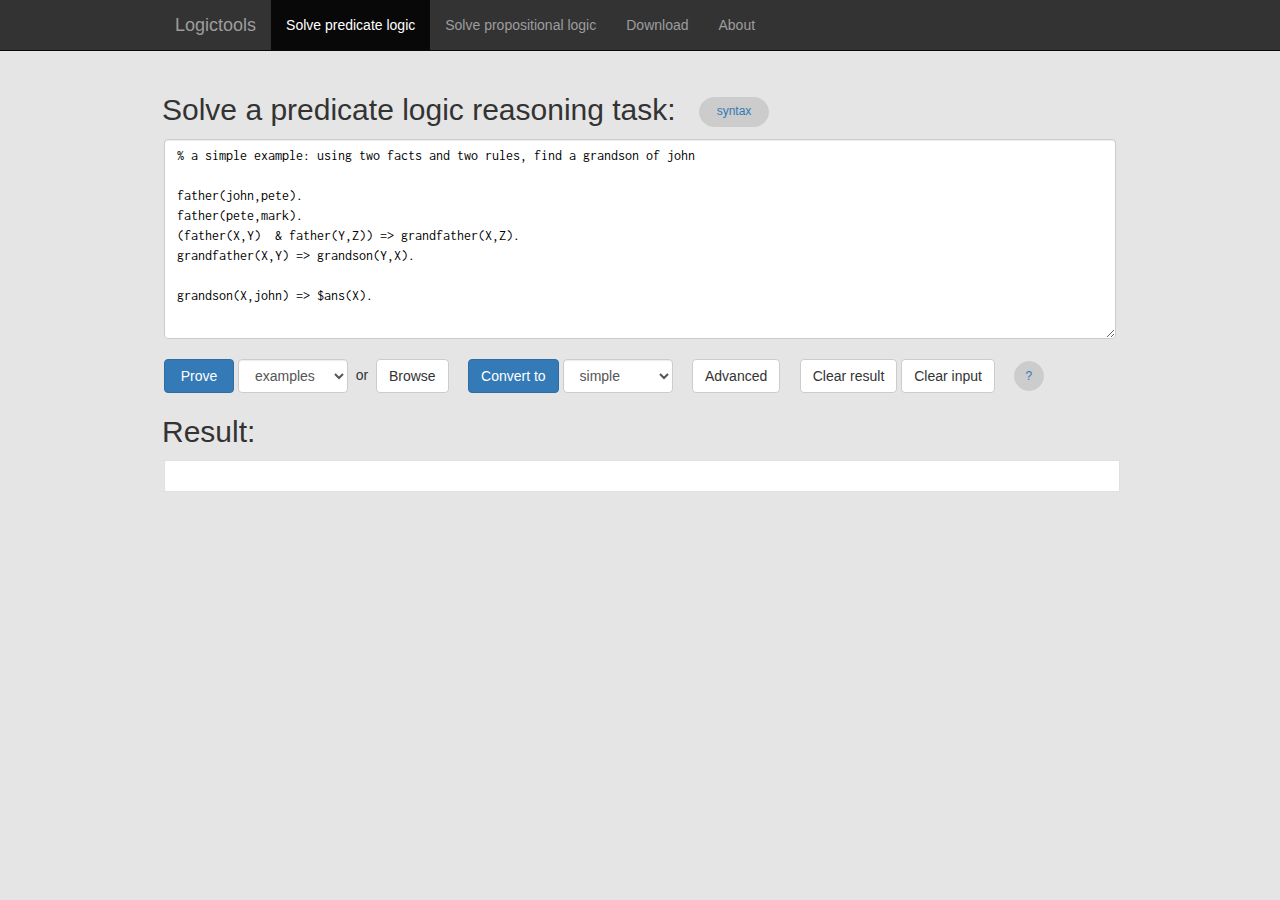
<file: html/gkc.html>
<!DOCTYPE html>
<html lang="en">
<head itemscope>

<meta charset="utf-8">
<meta name="viewport" content="width=device-width, initial-scale=1.0">

<meta name="description" content="Online logic solvers.">
<meta name="author" content="Tanel Tammet">
<meta name="keywords" content="logic, solvers, reasoning, propositions, dpll, resolution, truth table"> 

<meta itemprop="itemtype" content="http://schema.org/SoftwareApplication">
<meta itemprop="name" content="Logictools">
<meta itemprop="description" content="Logic solvers and conversion tools.">
<meta itemprop="url" content="http://logictools.org">
<meta itemprop="operatingSystems" content="Linux, Windows">
<meta itemprop="softwareApplicationCategory" content="WebApplication">

<meta property="og:title" content="Logictools"> 
<meta property="og:url" content="http://logictools.org"> 
<meta property="og:site_name" content="Logictools"> 
<meta property="og:type" content="website">
<meta property="og:description" content="Logic solvers and conversion tools.">
<meta property="fb:admins" content="tanel.tammet">

<link rel="shortcut icon" href="logo.png">

<title>Logictools</title>
<!-- Bootstrap core CSS -->
<link rel="stylesheet" href="https://maxcdn.bootstrapcdn.com/bootstrap/3.3.4/css/bootstrap.min.css">
<!-- Custom styles for this template -->
<link href="https://fonts.googleapis.com/css2?family=Roboto+Mono&display=swap" rel="stylesheet"> 
<link href="https://fonts.googleapis.com/css2?family=Inconsolata&display=swap" rel="stylesheet"> 
<link href="wdb.css" rel="stylesheet">
<style>
.result {
  padding: 15px; 
  white-space: pre-wrap;
}
.result_wiblock {
  padding: 0px; 
  color: black;
  font-family: 'Inconsolata','Roboto Mono','Courier New', Courier, monospace; 
} 

.syntax {  
  width: 70px; height: 30px; text-align: center; 
  padding: 0px 0px 1px 0px;  font-size: 12px;
  line-height: 1.42; border-radius: 15px; 
  background-color: #cccccc; color: #337ab7; margin-left: 15px;
}         

.btn-file {
  position: relative;
  overflow: hidden;
}
.btn-file input[type=file] {
  position: absolute;
  top: 0;
  right: 0;
  min-width: 100px;
  min-height: 100px;
  font-size: 100%;
  text-align: right;
  filter: alpha(opacity=0);
  opacity: 0;
  outline: none;
  background: white;
  cursor: inherit;
  display: block;
}

code {
    padding: .1em .4em;
    margin: 2px 5px 2px 5px;   
    font-size: 100%;
    color:black !important;
    background-color: #f4f4f4 !important;
    border-radius: 4px;
    font-family: 'Inconsolata','Roboto Mono','Courier New', Courier, monospace;
}

pre {    
    background-color: white !important;   
}

pre code {
    padding: 0 !important;
    margin: 0 !important;
    font-size: 100% !important;
    color: #222 !important;
    background-color: white !important;
    border-radius: 0 !important;
}

</style>
<script>
'use strict';

var gkcoutput="";

function useGkc(el) {
  var placeid;
  var input, output, textflag;
  var inputarea, outputplace;
  var arglist;
  var sel, conversion, print_level, print_derived, strategy, seconds;
 
  var placeid=el.parentNode.id;
  var div = document.getElementById(placeid+"_output"); 
  //clearOutputByPlace(placeid); 
  inputarea=document.getElementById("gkc_1_input");
  outputplace=document.getElementById("result");  
  input=inputarea.value;  
  if (seemsJson(input)) textflag="-jstext";
  else textflag="-text"   
  
  sel=document.getElementById("conversion_select");
  conversion=sel.options[sel.selectedIndex].value;
  if (conversion=="json" || conversion=="tptp") {
    arglist=[textflag,input,"-"+conversion];
  } else if (conversion=="simple" || conversion=="clauses") {
    arglist=[textflag,input];  
  } else {
    conversion=conversion.substring(8);        
    arglist=[textflag,input,"-"+conversion];
  }

  sel=document.getElementById("print_level");
  print_level=sel.options[sel.selectedIndex].value;
  arglist=arglist.concat(['-print',print_level]);

  sel=document.getElementById("print_derived");
  print_derived=sel.options[sel.selectedIndex].value;
  if (print_derived=="on") {
    arglist=arglist.concat(['-derived']);
  }

  sel=document.getElementById("strategy");
  strategy=sel.value;
  if (strategy) {
    arglist=arglist.concat(['-strategytext',strategy]);
  }

  sel=document.getElementById("seconds");
  seconds=sel.value;
  if (seconds) {
    seconds=parseInt(seconds);
    if (isNaN(seconds)) seconds=5;
    arglist=arglist.concat(['-seconds',""+seconds]);
  } else {
    arglist=arglist.concat(['-seconds',"5"]);
  }

  arglist=arglist.concat(['-parallel',"0"]);

  console.log(arglist);
  gkcoutput="";
  gkc(arglist);
  //console.log("gkcoutput",gkcoutput);
  document.getElementById("result").innerHTML=gkcoutput.trim();
}  

function seemsJson(str) {
  var c, len;
  var i,lpar=0,rpar=0,lbrack=0,lcurl=0,rcurl=0,rbrack=0,quotes=0,periods=0,perc=0;
  var tptpsymbs=0, jssymbs=0;
  
  if (!str) return 0;
  len=str.length;
  for(i=0; i<len; i++) {
    c=str[i];
    if (c=='[') lbrack++;
    else if (c==']') rbrack++;
    else if (c=='{') lcurl++;
    else if (c=='}') rcurl++;
    else if (c=='(') lpar++;
    else if (c==')') rpar++;
    else if (c=='"') quotes++;
    else if (c=='.') periods++;
    else if (c=='%') perc++;
  }
  if (!lbrack && !lcurl) return 0;
  if (!rbrack && !rcurl) return 0;
  if (!quotes) return 0;
  if (!periods && quotes) return 1;
  tptpsymbs=2*lcurl+2*rcurl+periods+perc;
  jssymbs=lbrack+rbrack+2*lcurl+2*rcurl+2*quotes;
  console.log(jssymbs,tptpsymbs);
  if (jssymbs>tptpsymbs) return 1;
  else return 0;
}

function gkc(arglist) {
  Module.callMain(arglist);
}  

function convert(el) {
  var placeid;
  var input, output, textflag;
  var inputarea, outputplace;
  var arglist;
  var conversion;
  var sel;

  var placeid=el.parentNode.id;
  var div = document.getElementById(placeid+"_output"); 
  //clearOutputByPlace(placeid); 
  inputarea=document.getElementById("gkc_1_input");
  outputplace=document.getElementById("result");  
  input=inputarea.value; 
  if (seemsJson(input)) textflag="-jstext";
  else textflag="-text"   

  sel=document.getElementById("conversion_select");
  conversion=sel.options[sel.selectedIndex].value;
  if (conversion=="json" || conversion=="tptp") {
    arglist=[textflag,input,"-convert","-"+conversion];
  } else if (conversion=="simple" || conversion=="clauses") {
    arglist=[textflag,input,"-clausify"];  
  } else {
    conversion=conversion.substring(8);        
    arglist=[textflag,input,"-clausify","-"+conversion];
  }  
  gkcoutput="";
  //console.log(arglist);
  gkc(arglist);
  //console.log("gkcoutput",gkcoutput);
  document.getElementById("result").innerHTML=gkcoutput;
}

function clearOutputByPlace(placeid) { 
  var div = document.getElementById(placeid+"_output");
  while(div.firstChild){
    div.removeChild(div.firstChild);
  }
}

function clearOutput(el) { 
  document.getElementById("result").innerHTML="";
  document.getElementById("proof_notes").innerHTML="";    
}

function clearInputByPlace(placeid) { 
  document.getElementById(placeid+"_input").value="";  
}

function clearInput(el) { 
  document.getElementById("gkc_1_input").value=""; 
  document.getElementById("input_notes").innerHTML="";  
}

function fillOutput(placeid,text) { 
  document.getElementById(placeid+"_output").innerHTML=text;  
}

// example selection

function selectExample(level) {
  var sel;
  var value;
  var data;
  var notes;
  var placeid,html,el;

  if (level=='simple') sel=document.getElementById("select_example");
  else sel=document.getElementById("select_advanced_example");
  value=sel.options[sel.selectedIndex].value;

  if (value=="examples") {
    document.getElementById("input_notes").innerHTML="";
    document.getElementById("proof_notes").innerHTML="";
    document.getElementById("result").innerHTML="";
    return;
  }
 
  placeid="example_"+value+"_";

  el=document.getElementById(placeid+"input_code");
  if (el) {
    html=el.innerHTML; 
    if (html) {
      html=html.replace(new RegExp("&amp;","g"),"&");
      html=html.replace(new RegExp("&gt;","g"),">");
      document.getElementById("gkc_1_input").value=html;
    }
  }
  if (!el || !html) document.getElementById("gkc_1_input").value="";

  el=document.getElementById(placeid+"input_notes");
  if (el) {
    html=el.innerHTML;
    if (html) {      
      document.getElementById("input_notes").innerHTML=html;
    }
  } 
  if (!el || !html) document.getElementById("input_notes").innerHTML=""; 

  el=document.getElementById(placeid+"proof_notes");
  if (el) {
    html=el.innerHTML;
    if (html) {
      document.getElementById("proof_notes").innerHTML=html;
    }
  }
  if (!el || !html) document.getElementById("proof_notes").innerHTML="";  

  html="<div class='click_prove'>Click the Prove button!</div>";
  html="<button onclick='useGkc(this); return false;' ";
  html+="class='btn btn-small btn-primary'style='width: 70px;''>Prove</button>";
  document.getElementById("result").innerHTML=html;
}

function switchAdvanced() {
  if ($('#advanced_buttons').is(":hidden")) {
    //$('#ctf_show_configuremenu').val('1');
    //$('#configure_btn').attr('value',clstr[2]);
  } else {
    //$('#ctf_show_configuremenu').val('0');
    //$('#configure_btn').attr('value',clstr[1]);
  }  
  $('#advanced_buttons').slideToggle('slow');
};

// simplified Module glue code originally produced by emscripten

var Module={  
  noInitialRun: true,
  preRun:[],
  postRun:[],
  print: function(s) {
    gkcoutput+=s+"\n";    
  },
  printErr:function(e){
    arguments.length>1 && (e=Array.prototype.slice.call(arguments).join(" "));
    if ((JSON.stringify(e)).includes("abort(OOM)")) {
      location.reload();
    } else if ((JSON.stringify(e)).includes("index out of bounds")) {
      location.reload();
    } else if ((JSON.stringify(e)).includes("timeout")) {
      location.reload();
    }
    console.error(e);    
  },
  setStatus:function(e){ return 1 },
  totalDependencies:0,
  monitorRunDependencies:function(e){
    this.totalDependencies=0; 
    Module.setStatus(e ? "Preparing... ("+(this.totalDependencies-e)+"/"+this.totalDependencies+")"
       : "All downloads complete.")
  }
};
/*
window.onerror=function(e){
  console.error(e);
  
  // Module.setStatus("Exception thrown, see JavaScript console"),
  // Module.setStatus=function(e){
  //   e && Module.printErr("[post-exception status] "+e)
  // }
  
}
*/
</script>
</head>

<body>

<div id="fb-root"></div>

<div class="navbar navbar-inverse navbar-static-top" style="background-color: #333333;">
  <div class="container">
    <div class="navbar-header">
      <button type="button" class="navbar-toggle" data-toggle="collapse" data-target=".navbar-collapse">
        <span class="icon-bar"></span>
        <span class="icon-bar"></span>
        <span class="icon-bar"></span>
      </button>
      <a class="navbar-brand" href="index.html">Logictools</a>
    </div>
    <div class="navbar-collapse collapse">
      <ul class="nav navbar-nav">
        <li class="active"><a href="index.html">Solve predicate logic</a></li>        
        <li class="dummy"><a href="propositional.html">Solve propositional logic</a></li>
        <!-- <li class="dummy"><a href="predicate.html">Predicate logic</a></li> -->
        <li class="dummy"><a href="download.html">Download</a></li>        
        <li class="dummy"><a href="about.html">About</a></li> 
      </ul>
    </div><!--/.navbar-collapse -->
  </div>
</div>

<!-- content after titlebar -->


<div class="container">
  <div class="row">
    <div class="col-md-12 wblock wblock1">
    
    <!--------------------------- --->

<h2>Solve a predicate logic reasoning task: 
  <button type="button" class="btn btn-default" 
         onclick="gid('syntax').style.display='block'; document.location='#syntax'; "
         style="
          width: 70px; height: 30px; text-align: center; 
          padding: 0px 0px 1px 0px;  font-size: 12px;
          line-height: 1.42; border-radius: 15px; 
          background-color: #cccccc; color: #337ab7; margin-left: 15px;"
         >syntax</button>
</h2>                

  <div class="form-inline" method="post" osnubmit="return false;">
    <div class="wblock">      
      <div id="gkc_1">     
        <textarea class="form-control" id="gkc_1_input" spellcheck="false"
        style="height: 200px; width:100%; margin-bottom: 20px; color: black;
        font-family: 'Inconsolata','Roboto Mono','Courier New', Courier, monospace; ">% a simple example: using two facts and two rules, find a grandson of john

father(john,pete).
father(pete,mark).
(father(X,Y)  & father(Y,Z)) => grandfather(X,Z).
grandfather(X,Y) => grandson(Y,X).

grandson(X,john) => $ans(X).</textarea>
        <button onclick="useGkc(this); return false;" class="btn btn-small btn-primary"
        style="width: 70px;">Prove</button>
        <select class="form-control" style="width: 110px;" id="select_example"
          onchange="selectExample('simple')">
          <option value="examples">examples</option>
          <option value="1">basics</option>
          <option value="2">answers</option>
          <option value="3">rules</option>
          <option value="4">or-answers</option>
          <option value="5">more rules</option>
          <option value="6">functions</option>
          <option value="7">reflexivity</option>
          <option value="8">multiple answers</option>
          <option value="9">algebra</option>
          <option value="10">unprovable</option>
          <option value="11">hard</option>
          <option value="12">blocks world</option>      
        </select>
        &nbsp;or&nbsp;
        <span class="btn btn-default btn-file">
        Browse<input type="file" id="files" name="files"  
         value="">
        </span>    
        &nbsp;&nbsp;&nbsp;  
        <button onclick="convert(this); return false;" class="btn btn-small btn-primary"
        >Convert to</button>
        <select class="form-control" style="width: 110px;" id="conversion_select">
          <option value="simple">simple</option>
          <option value="json">json</option>
          <option value="tptp">tptp</option>
          <option value="clauses">simple clauses</option>
          <option value="clauses_json">json clauses</option>
          <option value="clauses_tptp">tptp clauses</option>          
        </select>
        &nbsp;&nbsp;&nbsp;
        <button onclick="clearOutput(this); switchAdvanced(); return false;" 
          class="btn btn-small btn-default"
        >Advanced</button>           
        &nbsp;&nbsp;&nbsp;            
        <button onclick="clearOutput(this); return false;" class="btn btn-small btn-default"
        >Clear result</button>
        <button onclick="clearInput(this); return false;" class="btn btn-small btn-default"
        >Clear input</button>
        <a href="#solveModal" data-toggle="modal" class="qlink">
          <button type="button" class="btn btn-default" style=" 
           width: 30px; height: 30px; text-align: center; padding: 6px 0;  font-size: 12px;
           line-height: 1.42; border-radius: 15px; 
           background-color: #cccccc; color: #337ab7; margin-left: 15px;">?</button>
        </a> 
        
        <div id="advanced_buttons" style="padding-top: 15px; display: none;">
          <div style="display: inline-block; width: 70px;">Advanced</div>
          <select class="form-control" style="width: 110px;" id="select_advanced_example"
            onchange="selectExample('advanced')">
            <option value="examples">examples</option>
            <option value="13">characters</option>
            <option value="14">TPTP FOF language</option>
            <option value="15">simple FOF language</option>
            <option value="16">strategy</option>
            <option value="17">arithmetic</option>
            <option value="18">lists</option>
            <option value="19">distinct symbols</option>                                
          </select>  
          <div style="display: inline-block; width: 70px;  margin-left: 15px;">Seconds</div>
          <input type="text" id="seconds" value="5" style="width: 50px"></input>
          <div style="display: inline-block; width: 70px;  margin-left: 15px;">Print level</div>
          <select class="form-control" style="width: 135px;" id="print_level">
            <option value="10">minimal</option>
            <option value="11">+ strategy</option>
            <option value="12">+ runs</option>
            <option value="15">+ statistics</option>
            <option value="20">+ given</option>
            <option value="40">+ derived</option>
            <option value="50">+ details</option>                       
            <option value="60">+ data structures</option> 
          </select>
          <div style="display: inline-block; width: 100px;  margin-left: 15px;">Show&nbsp;derived</div>
          <select class="form-control" style="width: 110px;" id="print_derived">
            <option value="off">off</option>
            <option value="on">on</option>                                  
          </select>
          <a href="#solveModal" data-toggle="modal" class="qlink">
            <button type="button" class="btn btn-default" style=" 
             width: 30px; height: 30px; text-align: center; padding: 6px 0;  font-size: 12px;
             line-height: 1.42; border-radius: 15px; 
             background-color: #cccccc; color: #337ab7; margin-left: 15px;">?</button></a>
          <p>              
          <textarea class="form-control" id="strategy" spellcheck="false"
           style="height: 100px; width:100%; margin-bottom: 20px; margin-top: 15px;"
           placeholder="Strategy as json text"></textarea>
        </div>
      </div>      
    </div>
    <p>                  
    </div>

<p>
<div id="input_notes"></div>
<p>
<h2>Result:</h2>

<div class="container">
  <div class="row">
    <div class="col-md-12 wblock wblock1">
        <div class="wiblock result_wiblock">  
          <div id="result" class="result"></div>
        </div>
    </div>
  </div>
</div>
<p>
  <div id="proof_notes"></div>
<p>

<!-- syntax description is initially hidden -->

<div id="syntax" style="display: none">
<h2>Syntax</h2> 

Use either a conventional formula syntax like
<pre>
(a -&gt; b) &amp; a &amp; -b
</pre>
or a <a href="http://www.domagoj-babic.com/uploads/ResearchProjects/Spear/dimacs-cnf.pdf">dimacs</a> 
version of the clause normal form syntax like
<pre>
-1 2
1
-2
</pre>
which is a conjunction of disjunction lines with numbers standing for variables:
the last example means simply <tt>(-x1 v x2) &amp; x1 &amp; -x2</tt>
<p><p>
For conventional formula syntax:
<ul>
<li>negation symbols are <b>-, ~</b></li>
<li>conjunction symbols are <b>&amp;, and</b></li>
<li>disjunction symbols are <b>|, v, V, or</b></li> 
<li>xor symbols are <b>+, xor </b></li>
<li>implication symbols are <b>-&gt;, =&gt;</b></li> 
<li>equivalence symbols are <b>&lt;-&gt;, &lt;=&gt;</b></li> 
</ul>
There is no operator precedence; all operators are bound from left:<br>
<tt>a &amp; b v c &amp; d v e</tt>  is read as <tt>((((a &amp; b) v c) &amp; d) v e)</tt>
<p><p>
For dimacs you may use or skip the initial comment lines starting with <b>c</b>,
the special <b>p</b> line and the final <b>0</b> symbols at the end of each disjunct.
We allow the trailing <b>0</b>-s only at the end of a line.
<p>
I.e. you may use the full dimacs version like
<pre>
c comment
p cnf 2 3
-1 2 0
1 0
-2 0
</pre>
or just
<pre>
-1 2
1
-2
</pre>


<a href="#" onclick="gid('syntax').style.display='none';">hide syntax</a>
</div>
    
    <!-------------------------- --->
    </div>
  </div>
</div>

<!-- footer -->
<!--
<div class="ofooter">  
  <div class="col-md-12 container ifooter">
  </div>  
</div> 
-->
<div style="height:50px; width: 100%"> </div>

<!-- modal help texts --->


<div class="modal fade" id="solveModal" tabindex="-1" role="dialog" 
    aria-labelledby="solveModalLabel" aria-hidden="true">
  <div class="modal-dialog">
    <div class="modal-content modal_login">        
      <div class="modal-header">
        <button type="button" class="close" data-dismiss="modal">
            <span aria-hidden="true">&times;</span><span class="sr-only">Close</span></button>
            <h4 class="modal-title" id="solveModalLabel" style="color: black;">Solve a propositional formula</h4>
      </div>
      <div class="modal-body">                        
        <a href="http://en.wikipedia.org/wiki/Boolean_satisfiability_problem">Solving</a> a classical
        <a href="http://en.wikipedia.org/wiki/Propositional_calculus">propositional formula</a>
        means looking for such values of variables that the formula becomes true. For example,
        <tt>(a -&gt; b) &amp; a</tt> becomes true if and only if both <tt>a</tt> and <tt>b</tt> are assigned true. 
        <p><p>
        You can select and try out several solver algorithms: 
        the "<a href='http://en.wikipedia.org/wiki/DPLL_algorithm'>DPLL</a> better" 
        is the best solver amongst the options. 
        <a href="propositional.html">Read from here</a> about the differences between algorithms.
        <p>
        One single suitable set of values
        is enough as a solution: the solver algorithms stop and do not try to find additional solutions. Some of the solver algorithms
        output the suitable values, but some do not, or output a partial set.
        <p>
        It may also happen that the formula is false for all possible values of variables: if so, the solver algorithms report
        that after exhausting the search options. For example,
        <tt>(a -&gt; b) &amp; a &amp; -b</tt> is always false.
        <p>
        Notice that you can check whether some formula <i>F</i> is always true by trying to solve the 
        <b>negated</b> formula <i>-F</i>: in case <i>-F</i> is always false, <i>F</i> must be always true.
        <p>      
        The algorithms may optionally output a trace of the search process. Select "html trace" to see the search
        process: again, read <a href="propositional.html">from here</a> about the search methods used by the
        algorithms.
        <p>
        For formula-syntax input the solvers first convert the formula to a 
        <a href="http://en.wikipedia.org/wiki/Conjunctive_normal_form">clause normal form</a>: for certain kinds of formulas this
        conversion step may create a huge output, but in most cases it is a sensible simplification before actual search.
        <p>
      </div>
    </div><!-- /.modal-content -->
  </div><!-- /.modal-dialog -->
</div><!-- /.modal -->


<div class="modal fade" id="buildModal" tabindex="-1" role="dialog" 
    aria-labelledby="buildModalLabel" aria-hidden="true">
  <div class="modal-dialog">
    <div class="modal-content modal_login">        
      <div class="modal-header">
        <button type="button" class="close" data-dismiss="modal">
            <span aria-hidden="true">&times;</span><span class="sr-only">Close</span></button>
            <h4 class="modal-title" id="buildModalLabel">Build</h4>
      </div>
      <div class="modal-body">                        
        The three building options "truth table", "clause normal form" and a "parse tree" are simple,
        useful utilities:
        <p><p>
        <ul>
        <li>
        The <b>truth table</b>
        prints a full  
        <a href="http://en.wikipedia.org/wiki/Truth_table">truth table</a> 
        of a formula up to 1024 rows: nice for checking out
        small propositional formulas.
        <p>
        </li><li>
        The <b>clause normal form</b> is a 
        <a href="http://en.wikipedia.org/wiki/Conjunctive_normal_form">conjunctive normal form</a> just as used by
        the solvers. The conversion algorithm used is very simple and does not perform any optimizations. In many
        cases the optimized converters like the 
        <a href="http://en.wikipedia.org/wiki/Tseitin_transformation">Tseitin transformation</a> 
        would give a much smaller output much faster.
        <p>
        </li><li>
        The <b>parse tree</b> prints a formula as a nested list built by the simple
        <a href="http://en.wikipedia.org/wiki/Recursive_descent_parser">recursive descent parser</a>. 
        This list is later used by the
        clause normal form converter to build the form suitable for solvers. Check the parse tree in case you are
        not sure how the system understands your formula.
        </li>
        </ul>
      </div>
    </div><!-- /.modal-content -->
  </div><!-- /.modal-dialog -->
</div><!-- /.modal -->


<div class="modal fade" id="generateModal" tabindex="-1" role="dialog" 
    aria-labelledby="generateModalLabel" aria-hidden="true">
  <div class="modal-dialog">
    <div class="modal-content modal_login">        
      <div class="modal-header">
        <button type="button" class="close" data-dismiss="modal">
            <span aria-hidden="true">&times;</span><span class="sr-only">Close</span></button>
            <h4 class="modal-title" id="generateModalLabel" >Generate a problem</h4>
      </div>
      <div class="modal-body">                        
        <b>Generate a problem</b> will generate an example problem in a simple 
        <a href="http://www.domagoj-babic.com/uploads/ResearchProjects/Spear/dimacs-cnf.pdf">DIMACS format</a>
        of a clause normal form, suitable for solvers.
        <p><p>
        The options for the type of a problem are:
        <ul>
          <li><b>random 3-sat</b> generates a random set of 
          <a href="http://en.wikipedia.org/wiki/Boolean_satisfiability_problem#3-satisfiability">clauses of length 3</a>,
          using the number of
          variables you choose: problems containing more variables are, on the average, harder to solve.
          The number of clauses is always four times the number of variables: this
          is, on the average, a specially hard-to-solve ratio for solvers.
          <p><p>For DPLL try out 200 variables or
          more. Truth table solvers start running into trouble with more than 20 variables. The resolution
          provers are a bit better than the truth table solvers, yet much worse than the DPLL solvers.</li>
          <li><b>all combinations</b> generates a set of clauses representing all possible combinations 
          of the input variables: any such set is unsatisfiable (i.e. no values of variables can make it true).
          The number of clauses is hence always two to the power of the number of variables.</li>
          <li><b>small unsat</b> generates a very small unsatisfiable clause set, consisting of a single long
          clause containing all the variables and N single-element clauses containing all variables negated.</li>
        </ul>
        The <b>clear</b> button simply clears the input field and result.
        <p>
        You can also <b>browse</b> and read the contents of a file into the input area: essentially copy-paste from
        a file.        
      </div>
    </div><!-- /.modal-content -->
  </div><!-- /.modal-dialog -->
</div><!-- /.modal -->

<!-- raw examples text -->

<div hidden>

<div id="example_1_input_notes"><h3>Example 1 for basics</h3>

<p>This is a really trivial example.</p>

<p>We will give two facts: <i>john is a father of pete</i> and
<i>pete is a father of mark</i>. We will ask whether from these
two facts we can derive that <i>john is a father of pete</i>: 
obviously we can.</p>

<p>The facts and the question are written in predicate logic, with the
question posed as a negation, from which gkc derives contradiction.</p>

<p>Why the negation and contradiction? This is just a convenient way to simplify
the problem. Here we really want to prove <code>a &amp; b =&gt; a</code>. This is true
if and only if <code>-(a &amp; b =&gt; a)</code> is false. Now, the last formula 
is equivalent to <code>a &amp; b &amp; -a</code>. Thus 
the input facts and rules stay as they are, and we only negate the conclusion to be proved.
To summarize, giving
a goal to be proved from axioms (i.e. known facts / rules) as a negated 
statement is just a convenient way to organize proof search and there is nothing really
special about it.</p>

</div>

<pre><code id="example_1_input_code">father(john,pete).
father(pete,mark).

-father(john,pete).

% What this means?
% We want to prove that from the first two facts the third is derived.
% To do so, we prove that if we negate the third (the conclusion),
% the conjunction of all the facts gives a contradiction.</code></pre>


<p>Notice that each statement in the input file is terminated with a period sign.
The list of statements is assumed to be a conjunction (<i>and</i>) of all statements. 
Minus sign - means negation. Thus <code>-father(john,pete)</code> means 
<i>john is NOT the father of pete</i>.</p>

<p>Percentage character % is a line comment. Multi-line comments <code>/* .... */</code>
can be used as well. </p>

<p>The order of statements is not really important, although it may cause minor
and essentially unpredictable differences in search behaviour. Essentially, gkc
creates and tries out its own search strategies, like SQL databases. It does not
follow a pre-determined predictable search strategy like PROLOG.</p>

<div id="example_1_proof_notes">

<p>The output first indicates that the proof was found.
<p>The <code>proof</code> block gives us numbered steps of the proof found:
each step is either a used input fact / rule or a derived fact / rule.</p>

<p>The [in] means that this fact/rule was given in input.</p>

<p>The [mp, 1, 2] (not exactly present in this proof) means that this fact / rule 
was derived by modus ponens (i.e. the 
<a href="https://en.wikipedia.org/wiki/Resolution_(logic)">resolution rule</a>)
from previous steps 1 and 2. More concretely, the first literals of both were cut off and
the rest were glued together.</p>

<p>The [simp, 1, 2] means the same as the [mp,...] above, just a specially simple case.</p>

<p>The <a href="https://en.wikipedia.org/wiki/Resolution_(logic)">Resolution (logic) wiki page</a> 
is a good short intro to the general principles of the derivation rules with the 
<a href="http://lambda.ee/w/images/0/06/Geoffreasoningnotes.pdf">course materials of Geoff Sutcliffe</a> 
being a suitable continuation towards deeper understanding. However, the following examples are understandable without in-depth theoretical background.</p>

<p>Try to modify the example by removing the statement <code>-father(john,pete).</code> and
run the prover again. After ca one second it will stop and output</p>

<pre><code>result: proof not found.
</code></pre>

<p>Although the task is trivial, gkc does not attempt to be clever and tries out a large number
of search strategies: this is why it takes a second to terminate. You can try running gkc
with the optional switch producing more information to see the whole process: click
on the <i>Advanced</i> button and select a higher print level or set the <i>Show derived</i>
to <i>on</i></p>

<p>In case gkc does not understand the syntax of the input file it will give a json-formatted
error indicating a culprit line and piece of input like this:</p>

<pre><code>{"error": "syntax error, unexpected URI, expecting '.': file example1.txt place 'as' in line 3:
foo bar ("}
</code></pre>

</div>

<div id="example_2_input_notes"><h3>Example 2 for answers</h3>

<p>Like example 1, but we want to find a concrete person as an answer: we use the special
<code>$ans</code> predicate for this. Observe the <code>answer: $ans(pete).</code> line in the output
stemming from this answer predicate.</p>

<p>We are using a variable here: any word starting with a capital letter is considered
to be a variable. <code>X</code> is a variable in our example. You could also use, say <code>Something</code>
as a variable: it also starts with a capital letter. All the words starting with
a non-capital letter are constants, functions or predicates.</p>

<p>Vertical bar <code>|</code> is logical <i>or</i>. </p>

<p>Importantly, any rule like <code>a &amp; b =&gt; c</code> can be represented
as a <i>clause</i> <code>-a | -b | c</code> where negated atoms are essentially on the left side of the implication
and the positive atoms on the right side. For example, <code>-a | -b | c | d</code> is equivalent
to <code>(a &amp; b) =&gt; (c | d)</code>. You can use =&gt;, &lt;=&gt; and quantifiers directly like
in <code>-father(john,X) => $ans(X)</code> or as an equivalent clause in the example.

</div>

<p>Input file example2.txt:</p>

<pre><code id="example_2_input_code">father(john,pete).
father(pete,mark).

-father(john,X) | $ans(X).
</code></pre>

<p>Output:</p>

<pre><code>result: proof found
for example2.txt
by run 2 fork 1 strategy {"max_seconds":1,"strategy":["unit"],"query_preference":1}

answer: $ans(pete).
proof:
 1: [in, axiom] father(john,pete).
 2: [in, axiom] -father(john,X) | $ans(X).
 3: [mp, 1, 2, fromaxiom] $ans(pete).
</code></pre>

<div id="example_2_proof_notes">
<p>Notice that gkc outputs a line <code>answer: $ans(pete).</code> indicating the substitution
made for <code>X</code>: pete is the answer we were looking for.</p>

<p>Modify the example and try out the line</p>

<pre><code>-father(Y,X) | $ans(Y,X).
</code></pre>

<p>You will get <code>answer: $ans(john,pete).</code> in the output.
It is possible to force gkc to give more answers than just one: more
about that later.</p>
</div>

<div id="example_3_input_notes"><h3>Example 3 for rules</h3>

<p>Now we add a grandfather rule and ask for a grandchild of John.</p>

</div>
<p>Input file example3.txt:</p>

<pre><code id="example_3_input_code">father(john,pete).
father(pete,mark).

% equivalent to (father(X,Y) &amp; father(Y,Z)) =&gt; grandfather(X,Z).
-father(X,Y) | -father(Y,Z) | grandfather(X,Z).

-grandfather(john,X) | $ans(X).
</code></pre>


<div id="example_4_input_notes"><h3>Example 4 for indefinite answers</h3>

<p>Let us make it unclear which sons pete actually has.</p>

</div>
<p>Input file example4.txt:</p>

<pre><code id="example_4_input_code">father(john,pete).

% either the first or a second or both facts are true:
father(pete,mark) | father(pete,mickey).

% equivalent to (father(X,Y) &amp; father(Y,Z)) =&gt; grandfather(X,Z).
-father(X,Y) | -father(Y,Z) | grandfather(X,Z).

-grandfather(john,X) | $ans(X).
</code></pre>

<div id="example_4_proof_notes">

<p>Indeed, there is no way to give a definite answer, but gkc gives a correct answer indicating
that either mark or mickey is a grandson of john, or perhaps both are.</p>

<p>The [mp, 1.2, 2, fromaxiom] means that the 2th (numeration 0,1,2,...) literal in the clause at proof step 1 
was cut off with the first (0th) literal of the clause at proof step 2. In case the first literal is cut off,
the N.0 is simplified to N, as in the previous examples.</p>

<p>I.e. literals in a clause are numbered 0, 1, 2, etc and the number 0 is not added to the step number.</p>
</div>

<div id="example_5_input_notes"><h3>Example 5 for more rules</h3>

<p>To make matters a bit more complicated, we add an ancestor rule 
and look for ancestors of mark.</p>

</div>
<p>Input file example5.txt:</p>

<pre><code id="example_5_input_code">father(john,pete).
father(pete,mark).

% equivalent to (father(X,Y) &amp; father(Y,Z)) =&gt; grandfather(X,Z).
-father(X,Y) | -father(Y,Z) | grandfather(X,Z).
-ancestor(X,Y) | -ancestor(Y,Z) | ancestor(X,Z).
-father(X,Y) | ancestor(X,Y).

-ancestor(X,mark) | $ans(X).
</code></pre>

<div id="example_5_proof_notes"></div>

<div id="example_6_input_notes"><h3>Example 6 for equalities and functions</h3>

<p>Now we reformulate the whole thing with equalities and functions! </p>

<p>father(john)=pete means, as expected, that pete is the father
of john and there can be no other fathers. If you also gave
father(john)=lucas this would make gkc to conclude that
pete and lucas are the same object, i.e. pete=lucas.</p>

<p>Importantly, two different constants are not considered inequal
by default (think of the constants as labels on objects: there could
be several different labels on one object):
<code>a=b</code> does not give a contradiction.</p>

<p>Notice that the following proof does not use equalities, just functions.</p>
</div>

<pre><code id="example_6_input_code">% previously we had father(john,pete).
father(john)=pete.
%previously we had father(pete,mark).
father(pete)=mark.
% previously we had -father(X,Y) | -father(Y,Z) | grandfather(X,Z).
grandfather(father(father(X)),X).
-ancestor(X,Y) | -ancestor(Y,Z) | ancestor(X,Z).
ancestor(father(X),X).
-ancestor(X,mark) | $ans(X).</code></pre>

<div id="example_6_proof_notes">
<p>See that gkc was happily answering <code>father(mark)</code> although we have
not said who the father of mark actually is! The functions like <code>father</code> 
do not have to be defined on all the possible objects, they can be partially
known and partially unknown.</p>
</div>


<div id="example_7_input_notes"><h3>Example 7 for reflexivity</h3>
Here we directly ask for a father of a father of John.
</div>

<pre><code id="example_7_input_code">% previously we had father(john,pete).
father(john)=pete.
% previously we had father(pete,mark).
father(pete)=mark.
% previously we had -father(X,Y) | -father(Y,Z) | grandfather(X,Z).
grandfather(father(father(X)),X).
-ancestor(X,Y) | -ancestor(Y,Z) | ancestor(X,Z).

father(father(john)) != X | $ans(X).</code></pre>

<div id="example_7_proof_notes">
<p>Here the proof uses the reflexivity rule <code>r=</code> which is basically the
standard property of equality: <code>X=X</code>.</p>
</div>

<div id="example_8_input_notes"><h3>Example 8 for multiple answers</h3>

<p>Now let us look at how to get several answers, not just one.
We will also introduce mothers and a mother-side grandfather
rule.</p>

We will use a separate json-syntax strategy text
to tell gkc specific details of what
to look for and how.</p>

Please click on the <b>Advanced</b> button above and copy-paste the multineg.txt json 
into the <b>Strategy</b> box, then click <b>Prove</b>.
<p>
<pre><code>{
"max_answers":2,
"strategy": ["negative_pref"]
}
</code></pre>

<p>The <code>"max_answers":2</code> part tells gkc that it should
try to find at least 2 answers and stop after that.</p>

<p>The <code>"strategy": ["negative_pref"]</code> indicates that one specific
strategy (here a conventional negative-preference ordered binary resolution)
is to be used for proof search, without any parallel or sequential attempts
with different search strategies.</p>
</div>
<pre><code id="example_8_input_code">
father(john) = pete.
father(mike) = pete.
mother(john) = eve.
mother(mike) = eve.

father(pete) = mark.
mother(eve) = mary.

grandfather(father(father(X)),X).
grandfather(father(mother(X)),X).

-grandfather(mark,X) | $ans(X).</code></pre>

<div id="example_8_proof_notes">
<p>The <code>[=, 1, 2.0.2, fromaxiom]</code> means that the clause at step 1 was used to replace a 2th subterm
(numbering 0,1,2,...) of the 0th atom of a clause at step 2 using equality.</p>

<p>Observe that the two answers have (obviously) different proofs.</p>

<p>Try to modify the strategy into ask for three answers: "max_answers":3,
and then run gkc again. It will give the same output as before, but will add the 
last line at the end:</p>

<pre><code>result: proof not found.
</code></pre>

<p>essentially indicating that the required number of different proofs (3) were not found.  </p>
</div>

<div id="example_9_input_notes"><h3>Example algebra</h3>

<p>Next we will take a question from abstract algebra,
axiomatized wholly by equalities.</p>
</div>
<pre><code id="example_9_input_code">% A question from abstract algebra. Here m is an arbitrary binary
% operation (similar to arithmetic multiplication) for 
% which the following three axioms hold.

m(X,i(X)) = e .   % i is an inverse function like one divided by X
m(X,e) = X .      % e is a unit element like 1 when on the right side
m(X,m(Y,Z)) = m(m(X,Y),Z) . % m is an associative operation

% Question: is e also a unit element when it is on the left
% side of multiplication m?
%
% We get the following clause by negating `forall X. m(e,X) = X`
% as `exists X. m(e,X) != X`
% and using an arbitrary unknown constant `c` for existentially 
% quantified `X`.
% In short, if the next clause gives contradiction, then it will
% also give a contradiction for anything you can put in place of `c`.

m(e,c) != c .
</code></pre>

<div id="example_9_proof_notes">
<p>The proof uses given equalities to derive several new equalities.
The <code>=</code> rule basically replaces parts of one premiss matching (unifying)
one side of the second premiss equality with the other side of the equality.</p>

<p>The <code>simp</code> rule also replaces a part of a premiss, but does so by <i>rewriting</i>,
meaning that the original unchanged premiss is not used in the search after
the simplification replacement.</p>

<p>The <code>[=, 1, 2.0.3, fromaxiom]</code> line means that the clause at step 1 was used to replace a 3th subterm
(numbering 0,1,2,...) of the 0th atom of a clause at step 2 using equality.</p>

</div>

<div id="example_10_input_notes"><h3>Example with an unprovable problem</h3>

<p>A simple clause set in this example produces an unlimited number of clauses like</p>

<pre><code>p(f(a))
p(f(f(a)))
p(f(f(f(a)))
...
</code></pre>

<p>and obviously does not lead to a contradiction.</p>

<p>However, gkc does not attempt to detect unprovability and will
run either forever or for a very long time, until the browser complains
and asks you to stop, or it runs out of allocated time or memory.</p>
<p><b>NB!</b> You will have to <b>reload</b> the page after you stop the script, otherwise
the page will be unresponsive.</p>

<p>
It is a good idea to click on the <b>Advanced</b> button and enter a sensible
time limit to the <b>Seconds</b> box.
</div>

<pre><code id="example_10_input_code">p(a).
-p(X) | p(f(X)).
  </code></pre>

<div id="example_10_proof_notes"></div>

<div id="example_11_input_notes"><h3>Example with a hard problem</h3>

<p>As an example of a small but a really hard problem for gkc which is
nevertheless actually provable, try the problem 
<a href="http://www.tptp.org/cgi-bin/SeeTPTP?Category=Problems&Domain=LCL&File=LCL876+1.p">LCL876+1</a>
from the <a href="http://www.tptp.org/">TPTP</a> collection.

<p>It will probably run until the browser complains badly 
or time given by the automatic strategy selection runs out.</p>

<p><b>NB!</b> You will have to <b>reload</b> the page after you stop the script, otherwise
  the page will be unresponsive.</p>  

<p>Of course, it is likely that with a suitable search strategy
gkc will find a proof using a sensible amount of time and memory. Currently
we are simply unaware of which strategy it would be!</p>
</div>

<pre><code id="example_11_input_code">(is_a_theorem(implies(X,Y)) & is_a_theorem(X)) => is_a_theorem(Y).
is_a_theorem(implies(X,implies(Y,X))).
is_a_theorem(implies(implies(X,Y),implies(implies(Y,Z),implies(X,Z)))).
is_a_theorem(implies(implies(implies(X,Y),Y),implies(implies(Y,X),X))).
is_a_theorem(implies(implies(not(X),not(Y)),implies(Y,X))).
is_a_theorem(implies(implies(implies(X,Y),implies(Y,X)),implies(Y,X))).
</code></pre>

<div id="example_11_proof_notes"></div>

<div id="example_12_input_notes"><h3>Blocks world</h3>

<p><a href="https://en.wikipedia.org/wiki/Blocks_world">Blocks world</a>
is a classic family of toy problems: there is a robot arm
able to lift single blocks and to put them on top of other blocks.</p>

<p>The goal is to find a sequence of robot arm movements to produce
a required configuration of blocks: for example, a tower.</p>

<p>Without a specialized search strategy these planning problems
tend to be surprisingly hard for provers, including gkc.</p>
</div>
<pre><code id="example_12_input_code">% -----------------------------------
%
% See https://en.wikipedia.org/wiki/Blocks_world
% 
% -----------------------------------

% ----- initial situation s0 ------
%
%           c 
%   a   b   d
%  ------------------------------

holds(on(a,table),s0).
holds(on(b,table),s0).
holds(on(c,d),s0).
holds(on(d,table),s0).
holds(clear(a),s0).
holds(clear(b),s0).
holds(clear(c),s0).
holds(empty,s0).
holds(clear(table),State).

% ---- difference of objects -----

    
differ(X,Y)
    | -differ(Y,X).

differ(a,b).
differ(a,c).
differ(a,d).
differ(a,table).
differ(b,c).
differ(b,d).
differ(b,table).
differ(c,d).
differ(c,table).
differ(d,table).

% ----- pickup rules  ------

holds(holding(X),do(pickup(X),State))
    | -holds(empty,State)
    | -holds(clear(X),State)
    | -differ(X,table).

holds(clear(Y),do(pickup(X),State))
    | -holds(on(X,Y),State)
    | -holds(clear(X),State)
    | -holds(empty,State).

% --- frame axioms for pickup ----
%
% see https://en.wikipedia.org/wiki/Frame_problem
% 

holds(on(X,Y),do(pickup(Z),State))
    | -holds(on(X,Y),State)
    | -differ(X,Z).

holds(clear(X),do(pickup(Z),State))
    | -holds(clear(X),State)
    | -differ(X,Z).

% ---- putdown rules -----

holds(empty,do(putdown(X,Y),State))
    | -holds(holding(X),State)
    | -holds(clear(Y),State).

holds(on(X,Y),do(putdown(X,Y),State))
    | -holds(holding(X),State)
    | -holds(clear(Y),State).

holds(clear(X),do(putdown(X,Y),State))
    | -holds(holding(X),State)
    | -holds(clear(Y),State).

% ---- frame axioms for putdown -----
%
% see https://en.wikipedia.org/wiki/Frame_problem
% 

holds(on(X,Y),do(putdown(Z,W),State))
    | -holds(on(X,Y),State).    

holds(clear(Z),do(putdown(X,Y),State))
    | -holds(clear(Z),State)
    | -differ(Z,Y).

% ----- query 1 -----------------
%
% build a tower:
%
%   c
%   b        
%   a   
%
% ------------------------------- 


-holds(on(b,a),State) | -holds(on(c,b),State) | $ans(State).


% ----- query 2 -----------------
%
% this is a harder problem: to try it out,
% comment out query 1 and uncomment the following
%
% build a tower:
%
%   c
%   b        
%   a   
%   d
% -------------------------------


% cnf(prove,negated_conjecture,
%   -holds(on(a,d),State) | -holds(on(b,a),State) | -holds(on(c,b),State) | $ans(State)).   
  
  
% ----- query 3 -----------------
%
% this harder problem is a case of Sussman anomaly
% https://en.wikipedia.org/wiki/Sussman_anomaly :
% to try it out,
% comment out queries 1 and 2 and uncomment the following
%
% build a tower:
%
%   b
%   a        
%   d   
%   c
% -------------------------------


%cnf(prove,negated_conjecture,
%   -holds(on(d,c),State) | -holds(on(a,d),State) | -holds(on(b,a),State) | $ans(State)). 
</code></pre>

<!--
<div id="example_14_input_notes"><h3>Example 14 for</h3>
intro 14 
</div>
<pre>
<code id="example_14_input_code">code 14
</code>
</pre>
<div id="example_14_proof_notes">
note 14
</div>

<div id="example_14_input_notes"><h3>Example 14 for</h3>
intro 14 
</div>
<pre>
<code id="example_14_input_code">code 14
</code>
</pre>
<div id="example_14_proof_notes">
note 14
</div>
-->

<div id="example_13_input_notes"><h3>Example 13 for various characters</h3>

<p>This is not a really advanced topic, but important. 
</p>

<p>Gkc follows the
<a href="http://tptp.org/TPTP/TR/TPTPTR.shtml#FormulaeSection">TPTP conventions</a> 
in the way it treats special characters, with a few
additions. A normal symbol must not contain any whitespace or non-alphanumeric characters
like (, -, ~, =, ", comma etc: however, underscore _ and dollar $ are allowed, with
predicates and functions with a special predefined meaning being prefixed
with a dollar $.</p>

<p>You can put whitespace or any symbol (single quotes inside quoted
symbols must be prefixed by a backslash) into symbols by surrounding the symbol 
with single quote symbols like this: 
<code>'John \'Smith\'!'</code> which is treated as a constant, despite that
it starts with a capital letter inside the quotes.

<p>Any symbol containing a character except an ascii letter, digit, underscore _,
or dollar $ will be printed out by surrounding it with single quotes.
As an exception in gkc, equality = and conveniece infix forms of
arithmetic expressions +, *, -, /, will not be surrounded by quotes. </p>

<p><i>Double quotes</i> like <code>"John Smith"</code> indicate that
a symbol is <i>distinct</i>, i.e. unequal to any other distinct symbol,
number or a typed object. Double quotes inside double quoted symbols must
be prefixed by a backslash. More about distinct symbols in the later examples.</p>

<p>Additionally gkc allows to make a symbol variable by prefixing it with a question
mark like this: <code>?smth</code>. Any symbol starting with a capital letter or a question mark 
is assumed to be a variable, and the rest are not. </p>

<p>This holds for both the simple syntax in the previous examples and the 
TPTP <i>fof</i> formulas to be described next. </p>

<p>Thus, for gkc in <i>fof</i> formulas a capital-letter-starting symbol is a 
<i>free</i> variable even if
it is not explicitly quantified: since this could be confusing, it
may be better to avoid such symbols unless they are explicitly quantified.</p>

<p>You can also use integers like 71 or period-separated decimals like 1.35
as constants.</p>

<p>Gkc is agnostic towards using different character encodings: it uses
c-strings, i.e. 0-terminated byte sequences and does not care about encodings.</p>

</div>
<pre>
<code id="example_13_input_code">p('John \'Smith\'!').
p(X) => $ans(X).
</code>
</pre>
<div id="example_13_proof_notes">
</div>

<div id="example_14_input_notes"><h3>Example 14 for TPTP syntax with steam</h3>

This example is a classic "Schubert's Steamroller" puzzle taken from
TPTP and written in fof syntax with connectives like implication as <code>=&gt;</code>, 
quantifiers <i>for all</i> as <code>! [X] ..,</code>, <i>exists</i> as 
<code>? [X] ... </code> etc.
<p>
The full list of infix binary connectives follows the TPTP language:
<ul>
<li><code>"|"</code> for disjunction,
<li><code>"&"</code> for conjunction, 
<li><code>"&lt;=>"</code> for equivalence, 
<li><code>"=>"</code> for implication, 
<li><code>"&lt;="</code> for reverse implication, 
<li><code>"&lt;~>"</code> for non-equivalence (XOR), 
<li><code>"~|"</code> for negated disjunction (NOR), 
<li><code>"~&"</code> for negated conjunction (NAND), 
<li><code>"@"</code> for application, used mainly in the higher-order context in TPTP.
</ul>
<p>
See the official <a href="http://tptp.org/TPTP/TR/TPTPTR.shtml#FormulaeSection">fof syntax</a> and
<a href="http://www.tptp.org/cgi-bin/SeeTPTP?Category=Problems&amp;Domain=SYN&amp;File=SYN000+1.p">fof example</a>
in <a href="http://www.tptp.org">TPTP</a>.</p>

<p>Gkc will first convert the complex formulas to a simple clause form (properly called
<i>clause normal form</i>) used in the previous examples. The statements we had in these
examples are called <i>clauses</i>. </p>

<p>Each statement in the <i>TPTP fof language</i> 
  is terminated with a period symbol . and has a structure</p>

<pre><code>fof(statement_name, statement_role, statement).
</code></pre>

<p>where the statement <i>name</i> will be used in the proof, the statement <i>role</i> indicates whether
it is an axiom, an assumption or hypothesis, or a goal to be proved from these: the latter is either
conjecture (which has to be negated) or negated_conjecture (negated already).</p>

<p>Indicating the role enables provers to find a more suitable strategy. It does not (except the
conjecture case, which has to be negated) have a <i>logical</i> meaning.</p>

<p>The first formula in the example is universally quantified (<code>!</code> symbol)
and will be converted by gkc to a <i>clause</i> <code>-wolf(X) | animal(X).</code>.

<p>The second statement is existentially quantified (<code>?</code> symbol) and will 
be converted by gkc to a clause <code>wolf($sk7).</code>
where <code>$sk7</code> is a new constant invented by gkc which should not occur 
in any other formula in the problem:
this procedure is called <a href="https://en.wikipedia.org/wiki/Skolem_normal_form">Skolemization</a>.
Gkc always uses the <code>$sk</code> prefix for such constants and functions, using a new number <i>N</i>
for each new one. The original formula is assumed not to contain <code>$skN</code> form symbols.</p>

<p>The last statement expresses the question to be proved: is 
there an animal that likes to eat a grain eating animal?
It has a conjecture role and has to be first negated and then converted to 
a clause:</p>

<pre><code>-eats(X,Y) | -eats(Z,X) | -grain(Y) | -animal(X) | -animal(Z).
</code></pre>

<p>In general, one formula in the input may create several clauses and the optimized
algorithm for creating such clauses is nontrivial, sometimes involving mini-scoping and the creation of new
definitions (new predicates) to make the size and number of generated clauses smaller.</p>

</div>
<pre><code id="example_14_input_code">
fof(pel47_1_1,axiom,
  ( ! [X] :
      ( wolf(X)
      => animal(X) ) )).

fof(pel47_1_2,axiom,
  ( ? [X1] : wolf(X1) )).

fof(pel47_2_1,axiom,
  ( ! [X] :
      ( fox(X)
      => animal(X) ) )).

fof(pel47_2_2,axiom,
  ( ? [X1] : fox(X1) )).

fof(pel47_3_1,axiom,
  ( ! [X] :
      ( bird(X)
      => animal(X) ) )).

fof(pel47_3_2,axiom,
  ( ? [X1] : bird(X1) )).

fof(pel47_4_1,axiom,
  ( ! [X] :
      ( caterpillar(X)
      => animal(X) ) )).

fof(pel47_4_2,axiom,
  ( ? [X1] : caterpillar(X1) )).

fof(pel47_5_1,axiom,
  ( ! [X] :
      ( snail(X)
      => animal(X) ) )).

fof(pel47_5_2,axiom,
  ( ? [X1] : snail(X1) )).

fof(pel47_6_1,axiom,
  ( ? [X] : grain(X) )).

fof(pel47_6_2,axiom,
  ( ! [X1] :
      ( grain(X1)
      => plant(X1) ) )).

fof(pel47_7,axiom,
  ( ! [X] :
      ( animal(X)
      => ( ! [Y] :
            ( plant(Y)
            => eats(X,Y) )
        | ! [Y1] :
            ( ( animal(Y1)
              & much_smaller(Y1,X)
              & ? [Z] :
                  ( plant(Z)
                  & eats(Y1,Z) ) )
            => eats(X,Y1) ) ) ) )).

fof(pel47_8,axiom,
  ( ! [X,Y] :
      ( ( bird(Y)
        & ( snail(X)
          | caterpillar(X) ) )
      => much_smaller(X,Y) ) )).

fof(pel47_9,axiom,
  ( ! [X,Y] :
      ( ( bird(X)
        & fox(Y) )
      => much_smaller(X,Y) ) )).

fof(pel47_10,axiom,
  ( ! [X,Y] :
      ( ( fox(X)
        & wolf(Y) )
      => much_smaller(X,Y) ) )).

fof(pel47_11,axiom,
  ( ! [X,Y] :
      ( ( wolf(X)
        & ( fox(Y)
          | grain(Y) ) )
      => ~ eats(X,Y) ) )).

fof(pel47_12,axiom,
  ( ! [X,Y] :
      ( ( bird(X)
        & caterpillar(Y) )
      => eats(X,Y) ) )).

fof(pel47_13,axiom,
  ( ! [X,Y] :
      ( ( bird(X)
        & snail(Y) )
      => ~ eats(X,Y) ) )).

fof(pel47_14,axiom,
  ( ! [X] :
      ( ( caterpillar(X)
        | snail(X) )
      => ? [Y] :
          ( plant(Y)
          & eats(X,Y) ) ) )).

fof(pel47,conjecture,
  ( ? [X,Y] :
      ( animal(X)
      & animal(Y)
      & ? [Z] :
          ( grain(Z)
          & eats(Y,Z)
          & eats(X,Y) ) ) )).
</code></pre>
  

<div id="example_14_proof_notes">

<p>The simple format proof contains only clauses created from the formulas: the original names of
formulas used are indicated like</p>

<pre><code>[in,pel47_1_2, axiom] wolf($sk7).
</code></pre>

<p>
The simple output format used in all the previous examples does not directly contain
the original input formulas of the fof language of TPTP and the steps in conversion, 
only the names of the formulas. TPTP suggests using a particular
format of output, including the original input before clausification,
proved-successfully-marker, and the begin and end markers of proof.</p>

<p>To use the TPTP suggested output format, select <i>TPTP format</i> from the
box after <b>Convert to</b> button and press <b>Prove</b> again. 

<p>
Try out the <i>json</i> format as well: the details of the json syntax for
formulas are given in the <a href="https://github.com/tammet/json-ld-logic">JSON-LD-LOGIC</a>
specification proposal and examples can be tried out in the <a href="../json.html">json
playground</a>.
<p>
You can also convert the input example to different equivalent input
formats by selecting the format from the box and clicking 
the <b>Convert to</b> button. In particular, check out the difference
between <i>TPTP clauses</i> and the <i>simple clauses</i>: the former
wraps all clauses with the special
<code>cnf(statement_name, statement_role, statement)</code> form, otherwise
these two are equivalent.
</div>



<div id="example_15_input_notes"><h3>Steam using simple formulas</h3>

<p>
Gkc allows the TPTP formula syntax to be used without the <code>fof(nam,role,formula)</code>
wrapping. The current example is exactly the same as the previous example,
but this time without wrapping, except for the last formula: it is useful to indicate
the <i>role</i> of the question, which can be only done using the wrapped syntax.
<p>
Gkc does not know which clause is a question: this is ok,
but it is bad for efficiency in case of large clause sets.</p>
<p>
  There is a simple way to tell gkc that some clause or a formula is indeed a question
and gkc should heavily focus on that clause or a formula.</p>
<p>Instead of writing your negated question like</p>

<pre><code>-father(john,pete).
</code></pre>

<p>write it with this wrapping  as a fof formula (observe double parentheses at the end)</p>

<pre><code>fof(q1,negated_conjecture,
    -father(john,pete)).
</code></pre>

<p>or a cnf formula (i.e. simple clause) in TPTP language</p>

<pre><code>cnf(q1,negated_conjecture,
    -father(john,pete)).
</code></pre>

<p>and then gkc knows that this clause should get priority in search.</p>

<p>Similarly, you can tell gkc that a clause or a formula is not just
an arbitrary axiom which may or may not be used, but an important
assumption likely to be used in the proof:</p>

<pre><code>cnf(a1,assumption,
    person(john)).
</code></pre>

</div>
<pre><code id="example_15_input_code">
! [X] : ( wolf(X) => animal(X) ).

? [X1] : wolf(X1).

! [X] :  ( fox(X) => animal(X) ).

? [X1] : fox(X1).

! [X] :  ( bird(X) => animal(X) ).

? [X1] : bird(X1).

! [X] :  ( caterpillar(X) => animal(X) ).

? [X1] : caterpillar(X1).

! [X] : ( snail(X) => animal(X) ).

? [X1] : snail(X1).

? [X] : grain(X).

! [X1] : ( grain(X1) => plant(X1) ).

! [X] :
    ( animal(X)
    => ( ! [Y] :
          ( plant(Y)
          => eats(X,Y) )
      | ! [Y1] :
          ( ( animal(Y1)
            & much_smaller(Y1,X)
            & ? [Z] :
                ( plant(Z)
                & eats(Y1,Z) ) )
          => eats(X,Y1) ) ) ).

! [X,Y] :
    ( ( bird(Y)
      & ( snail(X)
        | caterpillar(X) ) )
    => much_smaller(X,Y) ).

! [X,Y] :
    ( ( bird(X)
      & fox(Y) )
    => much_smaller(X,Y) ).

! [X,Y] :
    ( ( fox(X)
      & wolf(Y) )
    => much_smaller(X,Y) ).

! [X,Y] :
    ( ( wolf(X)
      & ( fox(Y)
        | grain(Y) ) )
    => ~ eats(X,Y) ).

! [X,Y] :
    ( ( bird(X)
      & caterpillar(Y) )
    => eats(X,Y) ).

! [X,Y] :
    ( ( bird(X)
      & snail(Y) )
    => ~ eats(X,Y) ).

! [X] :
    ( ( caterpillar(X)
      | snail(X) )
    => ? [Y] :
        ( plant(Y)
        & eats(X,Y) ) ).

fof(pel47,conjecture,
    ( ? [X,Y] :
        ( animal(X)
        & animal(Y)
        & ? [Z] :
            ( grain(Z)
            & eats(Y,Z)
            & eats(X,Y) ) ) )).         
</code></pre>


<div id="example_15_proof_notes"></div>

<div id="example_16_input_notes"><h3>Example 16 for the strategy</h3>
By default gkc automatically selects a number of strategies to run one-by one
and outputs either message that the proof was found along with the proof or a message
that no proof was found.</p>

<p>You can tell gkc the exact strategy by entering
the json format strategy text like this into the 
<i>Strategy as json text</i> box:</p>

<pre><code>{
"print_level": 15,
"max_seconds": 1,
"strategy":["hardness_pref"],
"query_preference":1  
}
</code></pre>  

<p>There are two somewhat different ways to write the strategy file:
either indicate a single strategy (single run) like in the example above
or multiple runs like this:</p>

<pre><code>{
"print_level": 15,
"runs":[
{"max_seconds": 1,"strategy":["unit"],"query_preference":0},
{"max_seconds": 1,"strategy":["unit"],"query_preference":1},
{"max_seconds": 1,"strategy":["negative_pref"],"query_preference":0},
{"max_seconds": 1,"strategy":["negative_pref"],"query_preference":1},
{"max_seconds": 1,"strategy":["negative_pref"],"query_preference":0,"weight_select_ratio":100, "depth_penalty":100, "length_penalty":100},
{"max_seconds": 1,"strategy":["hardness_pref","posunitpara"],"query_preference":0,"weight_select_ratio":20,"depth_penalty": 50, "length_penalty":100},

{"max_seconds": 5,"strategy":["unit"],"query_preference":0},
{"max_seconds": 5,"strategy":["unit"],"query_preference":1},
{"max_seconds": 5,"strategy":["negative_pref"],"query_preference":0}
]
}
</code></pre>

<p>In the latter case gkc will try out all these strategies in that order</p>

<p>A simple way to obtain such run sequences is to use the <i>Print level</i> select box
value <i>+ Statistics</i> which will then automatically construct and print out a suitable full strategy json
with many runs, which you can simply copy and paste into your own file for later modification.</p>

<p>The default value for limit-type fields starting with max_ is 0, indicating that no limit is set.</p>

<p>In case "equality": N is not set to 0, GKC uses reflexivity, paramodulation and demodulation 
with knuth-bendix ordering for handling equality.</p>

<p>The list "strategy": [...] contains the main search strategy indicators, default off:</p>

<ul>
<li>"query_focus" : use a goal-oriented set-of-support strategy with binary resolution</li>
<li>"negative_pref" : use binary resolution with negative literals preferred</li>
<li>"positive_pref" : use binary resolution with positive literals preferred</li>
<li>"hardness_pref" : use binary resolution with "hardest" (similar to weight) literals preferred</li>
<li>"knuthbendix_pref" : use binary resolution with knuth-bendix ordering of literals</li>
<li>"hyper" : use hyperresolution, with negative literals preferred</li>
<li>"posunitpara": perform paramodulation from units only</li>
<li>"prohibit_nested_para": disallow paramodulation if either parent is derived by paramodulation</li>
<li>"max_ground_weight": use the weight of the heaviest literal as the base weight of a clause</li>
<li>"unit", "double" or "triple" : use binary unit resolution or its generalization: (one of the arguments must be unit, a two-literal or three-literal clause, <br />
respectively. These may be added to the list in addition to the previous strategy indicators, for example, like ["query_focus","unit"].</li>
</ul>

<p>Other useful parameters, to be used outside the "strategy": [...] list:</p>

<ul>
<li>"print": 0 or 1, where 0 prohibits almost all printing, default 1.</li>
<li>"print_level": integer determining the level of output: useful values are between 0 and 50, default 10, for -tptp 1 gkc uses 15.</li>
<li>"print_json": 0 or 1, where 0 is default and 1 forces json output.</li>
<li>"print_tptp": 0 or 1, where 0 is default and 1 forces tptp-style proof output</li>
<li>"max_size", "max_length", "max_depth", "max_weight" indicate limits on kept clauses, defaults are 0.</li>
<li>"equality" : 1 or 0, with 1 being default and 0 prohibiting equality handling.</li>
<li>"rewrite" : 1 or 0, with 1 being default and 0 prohibiting using equations for rewriting.</li>
<li>"max_dseconds": N being an integer limit of tenths of seconds for one run, default 0 (no limit).</li>
<li>"max_seconds": N being an integer limit of seconds for one run, default 0 (no limit). This is an alternative
  to the "max_dseconds" key.
</li>
<li>"weight_select_ratio": N indicating the ratio of picking by order derived / clause weight, default is 5.</li>
<li>"max_answers": N indicating the maximal number of proofs searched for until search stops, default is 1.</li>
<li>"reverse_clauselist": N either default 0 or 1, where 1 follows the actual order for input clauses, starting from the end.</li>
<li>"sine": input filter with N either 1 or 2 where 1 is a less restrictive (accepts more clauses) and 2 more restrictive. NB! Sine is automatically switched off if the -provekb switch is used.</li>
<li>"depth_penalty": additional penalty for clause depth, default 1</li>
<li>"length_penalty": additional penalty for clause length, default 1</li>
<li>"var_weight": weight of a variable, default 5</li>
<li>"var_weight": weight of a repeated variable, default 7</li>
<li>"query_preference": N being 0, 1, 2 or 3 indicates which parts of the problem are treated as goals, assumptions or axioms:
  0 stands for no goal/assumption preference.
  1 stands for input preference (the assumption and conjecture formulas of fof)
  2 stands for making non-included formulas assumptions
  3 stands for considering only the negative clauses from conjecture to be goals</li>
</ul>

<p>For "max_seconds"&lt;2 gkc will automatically use immediate check for contradiction when a clause is derived. </p>

For the current example gkc tries out 16 search strategies before it hits a suitable one:
you can give it the following search strategy to find the proof very quickly:
<pre><code>{
"print_level": 15,
"runs":[
{"max_seconds":1,"strategy":["hardness_pref"],"query_preference":1}
]
}
</code></pre>

</div>
<pre>
<code id="example_16_input_code">
% File     : SWV237+1 : TPTP v7.3.0. Released v3.2.0.
% Domain   : Software Verification (Security)
% Problem  : Visa Security Module (VSM) attack
% Version  : Especial.
% English  : This models the API of the Visa Security Module (VSM). The
%            conjecture allows the discovery of Bond's attack.

% Refs     : [BA01]  Bond & Anderson (2001), API-Level Attacks on Embedded
%          : [Ste06] Steel (2006), Email to G. Sutcliffe

fof(enc_dec_cancel,axiom,(
  ! [U,V] : enc(i(U),enc(U,V)) = V )).

fof(dec_enc_cancel,axiom,(
    ! [U,V] : enc(U,enc(i(U),V)) = V )).

fof(double_inverse_cancel,axiom,(
    ! [U] : i(i(U)) = U )).

fof(keys_are_symmetric,axiom,(
    ! [U] :
      ( p(U)
     => p(i(U)) ) )).

fof(key_translate_from_ZCMK_to_TMK,axiom,(
    ! [U,V,W] :
      ( ( p(U)
        & p(V)
        & p(W) )
     => p(enc(tmk,enc(i(enc(i(zcmk),V)),U))) ) )).

fof(key_translate_from_TMK_to_ZCMK,axiom,(
    ! [U,V,W] :
      ( ( p(U)
        & p(V)
        & p(W) )
     => p(enc(i(enc(i(zcmk),V)),enc(i(tmk),U))) ) )).

fof(receive_working_key_from_switch,axiom,(
    ! [U,V,W] :
      ( ( p(U)
        & p(V)
        & p(W) )
     => p(enc(wk,enc(i(tmk),U))) ) )).

fof(encrypt_a_PIN_derivation_key_under_a_TMK,axiom,(
    ! [U,V,W] :
      ( ( p(U)
        & p(V)
        & p(W) )
     => p(enc(enc(i(tmk),V),enc(i(tmk),U))) ) )).
     fof(encrypt_a_stored_comms_key,axiom,(
      ! [U,V,W] :
        ( ( p(U)
          & p(V)
          & p(W) )
       => p(enc(enc(i(tmk),V),enc(i(tc),U))) ) )).
  
%----This command now removed from normal VSM operation to fix attack
fof(encrypt_clear_key_as_Tcomms_key,axiom,(
  ! [U,V,W] :
    ( ( p(U)
      & p(V)
      & p(W) )
    => p(enc(tc,U)) ) )).

fof(data_encrypt,axiom,(
  ! [U,V,W] :
    ( ( p(U)
      & p(V)
      & p(W) )
    => p(enc(enc(i(tc),U),V)) ) )).

fof(data_decrypt,axiom,(
  ! [U,V,W] :
    ( ( p(U)
      & p(V)
      & p(W) )
    => p(enc(i(enc(i(tc),U)),V)) ) )).

fof(data_translate_PIN_from_local_to_interchange_key,axiom,(
  ! [U,V,W] :
    ( ( p(U)
      & p(V)
      & p(W) )
    => p(enc(enc(i(wk),W),enc(i(enc(i(tmk),V)),U))) ) )).
    fof(data_translate_between_interchange_keys,axiom,(
    ! [U,V,W] :
      ( ( p(U)
        & p(V)
        & p(W) )
      => p(enc(enc(i(wk),W),enc(i(enc(i(wk),V)),U))) ) )).

%----Bond unsure if this command actually implemented in VSM
fof(data_translate_PIN_from_local_storage_to_interchange_key,axiom,(
    ! [U,V,W] :
      ( ( p(U)
        & p(V)
        & p(W) )
      => p(enc(enc(i(wk),V),enc(i(lp),U))) ) )).

fof(attacker_can_encrypt,axiom,(
    ! [U,V,W] :
      ( ( p(U)
        & p(V)
        & p(W) )
      => p(enc(U,V)) ) )).
%----Initial knowledge of intruder
fof(intruder_knows_1,axiom,(
    p(enc(tmk,pp)) )).

fof(intruder_knows_2,axiom,(
    p(enc(wk,w)) )).

fof(intruder_knows_3,axiom,(
    p(enc(w,t1)) )).

fof(intruder_knows_4,axiom,(
    p(enc(lp,t2)) )).

fof(intruder_knows_5,axiom,(
    p(enc(tc,k)) )).

fof(intruder_knows_6,axiom,(
    p(kk) )).

fof(intruder_knows_7,axiom,(
    p(i(kk)) )).

fof(intruder_knows_8,axiom,(
    p(a) )).

%----Goal for the attacker is to make a PIN (enc(pp,a))
fof(co1,conjecture,(
    p(enc(pp,a)) )).
    
</code>
</pre>
<div id="example_16_proof_notes"></div>

<div id="example_17_input_notes"><h3>Example 17 for arithmetic</h3>

<p>Gkc supports integers and floating point numbers along with
basic arithmetic operators, but does not provide
any axioms or built-in knowledge for the properties of arithmetic operators,
except simple evaluation.
</p>

Citing TPTP: the extent to which ATP systems are able to work with the arithmetic predicates and
functions can vary, from a simple ability to evaluate ground terms, e.g., 
<code>$sum(2,3)</code> can be evaluated to <code>5</code>, through an ability to instantiate variables 
in equations involving such functions, e.g., <code>$product(2,$uminus(X)) = $uminus($sum(X,2))</code>
can instantiate <code>X</code> to <code>2</code>, to extensive algebraic manipulation capability. 

<p>As a trivial practical example gkc is unable to find that</p>

<pre><code>-p(5).
p(2+X).
</code></pre>

<p>is contradictory. This would require either solving the equation 5=2+X or
generating an ever-growing set of numberic instances of clauses, none
of which gkc currently attempts.</p>
<p>However, for the last example one can construct a number-generating
clause set - which essentially enforces the creation of numeric 
instances - like this:</p>  
<pre><code>-p(5).
n(0).
-n(X) | n(1+X).
-n(X) | p(2+X).
</code></pre>
<p>leading to a proof.</p>

The same general principle holds for lists and distinct symbols interpreted as strings.
<p>
This said, the numbers and arithmetic functions and predicates are defined following the 
<a href="http://www.tptp.org/TPTP/TR/TPTPTR.shtml#Arithmetic">TPTP arithmetic system</a>
plus a few convenience operators for writing infix terms:
<ul>
<li>Type detection predicates $is_int, $is_real.
<li>Comparison predicates $less, $lesseq, $greater, $greatereq.
<li>Type conversion functions $to_int, $to_real.
<li>Arithmetic functions on integers and reals:
$sum", "$difference", "$product", 
"$quotient", "$quotient_e",
"$remainder_e", "$remainder_t", "$remainder_f", 
"$floor", "$ceiling",
"$uminus", "$truncate", "$round.
 <p>
 Note: these comparison predicates and arithmetic functions take exactly two arguments.
<p>
 Example: <code>$less($sum(1,$to_int(2.1)),$product(3,3))</code>.

<li>Additional convenience predicate is used: $is_number is true
if and only if $is_int or $is_real is true.

<li>Additional infix convenience functions +, -, *, / are
used with the same meaning as $sum, $difference, $product and 
$quotient, respectively.
<p>
Example: <code>$less(1+(1+2),(3*3))</code>
<p>
Note: these convenience functions take also exactly two arguments.
</ul>
<p><b>NB!</b> Do not use a variable or a non-numeric constant as a first element of the 
infix arithmetic expression like <code>p(X*2)</code>, otherwise 
the whole expression will be parsed as a single variable <i>X*2</i>. No such restrictions
apply for the prefix form.
</div>
<pre><code id="example_17_input_code">p(2).
-p(X) | p(2*X).
-p(X) | $less(X,128).
</code>
</pre>
<div id="example_17_proof_notes">
</div>



<div id="example_18_input_notes"><h3>Example 18 for lists for</h3>
intro 18 
</div>
<pre>
<code id="example_18_input_code">code 18
</code>
</pre>
<div id="example_18_proof_notes">
note 18
</div>


<div id="example_19_input_notes"><h3>Example 19 for distinct symbols</h3>
  intro 19 
  </div>
  <pre>
  <code id="example_19_input_code">code 19
  </code>
  </pre>
  <div id="example_19_proof_notes">
  note 19
  </div>  

<p>However, for the last example one can construct a number-generating
clause set - which essentially forces the creation of numeric 
instances - like this:</p>

<pre><code>-p(5).
n(0).
-n(X) | n(1+X).
-n(X) | p(2+X).
</code></pre>

<p>leading to a proof</p>

<pre><code>1: [in, axiom] n(+(1,X)) | -n(X).
2: [in, axiom] n(0).
3: [mp, 1.1, 2, fromaxiom] n(1).
4: [mp, 3, 1.1, fromaxiom] n(2).
5: [mp, 4, 1.1, fromaxiom] n(3).
6: [in, axiom] p(+(2,X)) | -n(X).
7: [in, axiom] -p(5).
8: [mp, 5, 6.1, 7, fromaxiom] false
</code></pre>

<h3>Large theory batch files</h3>

<p>Gkc is capable of time-efficiently handling a special format of 
packaging a large number of proof tasks into a single batch run file.
These pages contain a description of the format and specific requirements: </p>

<ul>
<li><a href="http://www.tptp.org/CASC/J10/Design.html#Problems">CASC J10 design: Problems</a></li>
<li><a href="http://www.tptp.org/CASC/J10/Design.html#SystemProperties">CASC J10 design: System properties</a></li>
</ul>

<p>In order to try out a simple example, there is <a href="largebatch.txt">largebatch.txt</a> file:</p>

<pre><code>mkdir out
./gkc largebatch.txt out
</code></pre>

<p>Here gkc determines automatically that the largebatch.txt
has a specific format and should be handled as a batch of
problems, with output files put into the out folder.</p>

<p>This capability is only available under UNIX.</p>

</div>

<!-- at-end-scripts -->

<script>
// instead of jquery
function gid(x) { return document.getElementById(x); }
// reading a file
function handleFileSelect(evt) {
  var files = evt.target.files; 
  for (var i = 0, f; f = files[i]; i++) {
    var reader = new FileReader();
    reader.onload = (function(theFile) {
      return function(e) { gid('gkc_1_input').value=e.target.result; };
    })(f);
    reader.readAsText(f);
  }
}
// do this to initialize file reading:
gid('files').addEventListener('change', handleFileSelect, false);

</script>
<!-- ui with bootstrap -->
<script src="http://ajax.googleapis.com/ajax/libs/jquery/1.11.1/jquery.min.js"></script>
<script src="http://maxcdn.bootstrapcdn.com/bootstrap/3.3.4/js/bootstrap.min.js"></script>
<!-- Solver code -->
<script async src="gkcjs.js"></script>
<!--
<script>
// google analytics
  (function(i,s,o,g,r,a,m){i['GoogleAnalyticsObject']=r;i[r]=i[r]||function(){
  (i[r].q=i[r].q||[]).push(arguments)},i[r].l=1*new Date();a=s.createElement(o),
  m=s.getElementsByTagName(o)[0];a.async=1;a.src=g;m.parentNode.insertBefore(a,m)
  })(window,document,'script','//www.google-analytics.com/analytics.js','ga');

  ga('create', 'UA-61132529-1', 'auto');
  ga('send', 'pageview');
</script> 
-->
</body>
</html>
</file>
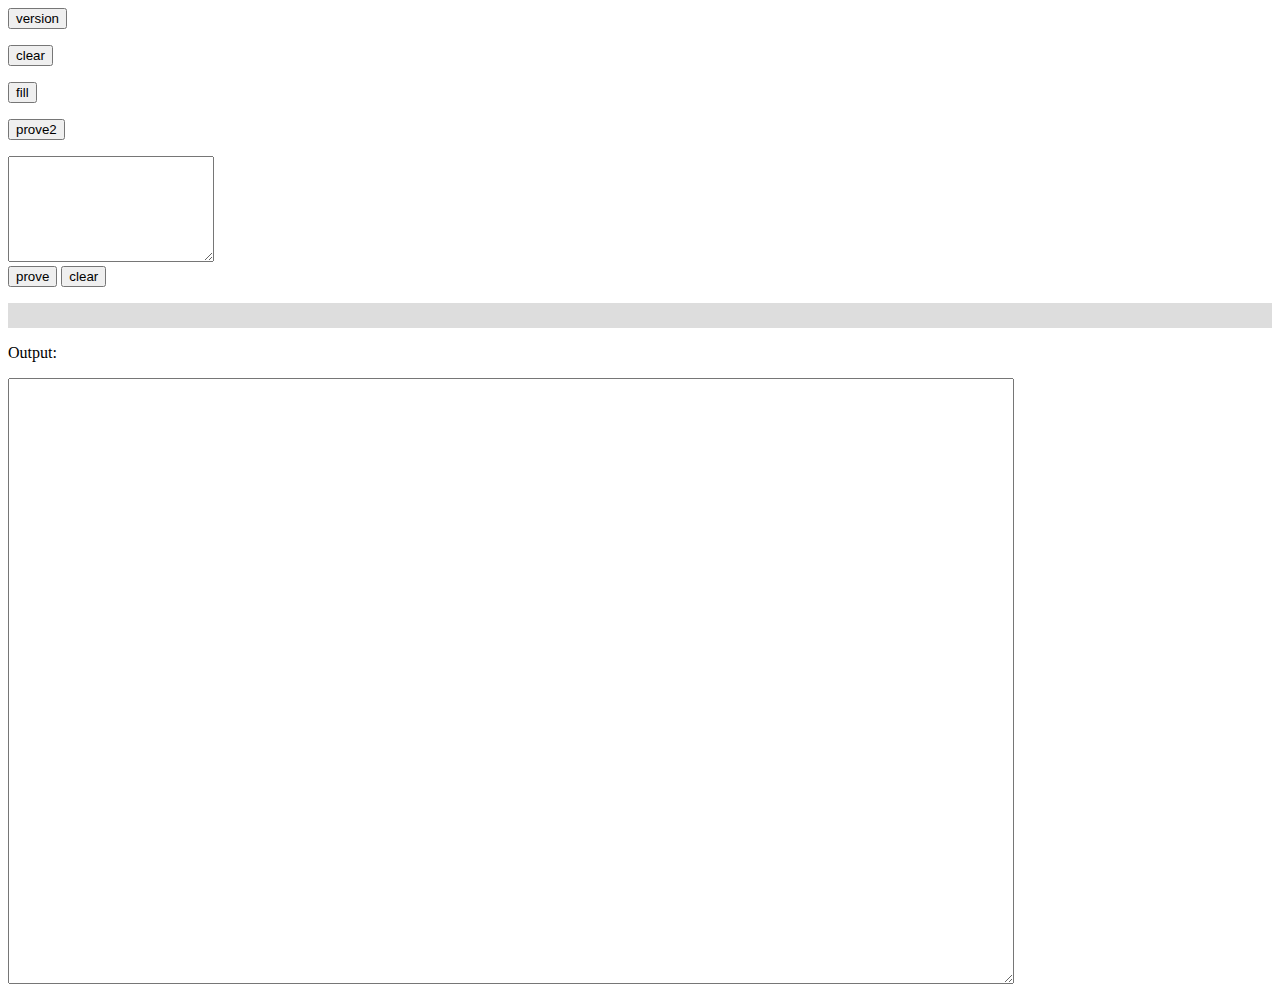
<file: html/gkcjs_try.html>
<!doctype html>
<html lang=en-us>
<head>
<meta charset=utf-8>
<meta content="text/html; charset=utf-8" http-equiv=Content-Type>
<title>gkcjs</title>
<style>
#output {
  width: 1000px;
  height: 600px;
}
.gkc_input {
  min-width: 200px;
  min-height: 100px;
}
.gkc_output {
  min-width: 80%;
  min-height: 25px;
  white-space: pre-wrap;
  background-color: #ddd;
}

</style>
</head>
<body>
<div class=spinner id=spinner></div>
<div class=emscripten id=status></div>

<div class=emscripten><progress hidden id=progress max=100 value=0></progress></div>
<div class=emscripten_border>
<!-- <canvas class=emscripten id=canvas oncontextmenu=event.preventDefault() tabindex=-1></canvas> -->
</div>
<button onclick="gkc(['-version'])">version</button><p>
<button onclick="clearOutput('gkc_1');">clear</button><p>
<button onclick="fillOutput('gkc_1','aasas\nasasas\nffff ');">fill</button><p>
<button onclick="gkc(['-text','p(a). -p(X) | r(X). -r(a).','-json'])">prove2</button><p>
  
<div id="gkc_1">
<textarea id="gkc_1_input" class="gkc_input"></textarea><br>
<button onclick="useGkc(this)">prove</button>
<button onclick="clearOutput(this);">clear</button><p>
<div id="gkc_1_output" class="gkc_output"></div><p>
</div>

<p>

Output:<p>
<textarea id=output rows=20></textarea>

<script>
'use strict';
var gkcoutput="";

function useGkc(el) {
  var placeid;
  var input, output;
  var inputarea, outputplace;
  var arglist;

  var placeid=el.parentNode.id;
  var div = document.getElementById(placeid+"_output"); 
  clearOutputByPlace(placeid); 
  inputarea=document.getElementById(placeid+"_input");
  outputplace=document.getElementById(placeid+"_output");  
  input=inputarea.value;  
  arglist=["-text",input];
  gkcoutput="";
  gkc(arglist);
  console.log("gkcoutput",gkcoutput);
  document.getElementById(placeid+"_output").innerHTML=gkcoutput;
}  

function gkc(arglist) {
  Module.callMain(arglist);
}  

function clearOutputByPlace(placeid) { 
  var div = document.getElementById(placeid+"_output");
  while(div.firstChild){
    div.removeChild(div.firstChild);
  }
}

function clearOutput(el) { 
  var parentid=el.parentNode.id;
  clearOutputByPlace(parentid);  
}

function fillOutput(placeid,text) { 
  document.getElementById(placeid+"_output").innerHTML=text;  
}


//https://github.com/emscripten-core/emscripten/blob/1.29.12/src/shell.html#L1220

// simplified Module glue code originally produced by emscripten

var Module={
  //arguments:["-version"],      
  noInitialRun: true,
  
  preRun:[],
  postRun:[],
  print: function(s) {
    console.log("s",s);
    gkcoutput+=s+"\n";
    //document.getElementById("gkc_1_output").innerHTML=s;
  },
  /*
  print:function(){
    var res="";
    var place=document.getElementById("gkc_1_output");
    place.innerHTML=e;
    var e=document.getElementById("output");    
    return e && (e.value=""),
    function(t){
      console.log("arguments",arguments);
      arguments.length>1 && (t=Array.prototype.slice.call(arguments).join(" ")),
      console.log("t",t),
      res=res+t;
      e&&(e.value+=t+"\n",e.scrollTop=e.scrollHeight)
    }
    
  }(),
  */
  printErr:function(e){
    arguments.length>1 && (e=Array.prototype.slice.call(arguments).join(" ")),
    console.log("es",JSON.stringify(e));
    if ((JSON.stringify(e)).includes("abort(OOM)")) {
      location.reload();
    }
    console.error(e);    
  },
  setStatus:function(e){ return 1 },
  totalDependencies:0,
  monitorRunDependencies:function(e){
    this.totalDependencies=0; 
    Module.setStatus(e ? "Preparing... ("+(this.totalDependencies-e)+"/"+this.totalDependencies+")"
                    :
                    "All downloads complete.")
  }
};

window.onerror=function(e){
  Module.setStatus("Exception thrown, see JavaScript console"),
  Module.setStatus=function(e){
    e &&
    Module.printErr("[post-exception status] "+e)
  }
}
</script>
<script async src="gkcjs.js">
</script>
</body>
</html>
</file>
<file: html/wdb.css>
/* Space out content a bit */
body {  
  padding-bottom: 0px;
  background-color:	#e5e5e5;
  overflow-y:scroll;
  font-family: Arial,Helvetica,sans-serif;
}

h1, h2, h3, h4, h5, h6, .h1, .h2, .h3, .h4, .h5, .h6 {
    font-family: 'Roboto',Arial,Helvetica,sans-serif;
    font-weight: 300;
    line-height: 1.1;
}

/* Everything but the jumbotron gets side spacing for mobile first views */
.header,
.marketing,
.footer {
  padding-left: 15px;
  padding-right: 15px;
}

/* Custom page header */
.header {
  border-bottom: 1px solid #e5e5e5;
}
/* Make the masthead heading the same height as the navigation */
.header h3 {
  margin-top: 0;
  margin-bottom: 0;
  line-height: 40px;
  padding-bottom: 19px;
}

/* Custom page footer */
.footer {
  padding-top: 19px;
  color: #777;
  border-top: 1px solid #e5e5e5;
}

/* Customize container */
@media (min-width:768px) {
  .container {
    max-width: 960px;
  }
}
.container-narrow > hr {
  margin: 30px 0;
}

/* Main marketing message and sign up button */
.jumbotron {
  text-align: center;
  background-color: white;
  border-style: solid;
  border-width: 1px;
  border-color: #e0e0e0;
  max-width: 960px;
  margin-top: 30px;
  margin-left: auto;
  margin-right: auto;
  padding-top:25px;
  font-family: 'Roboto',Arial,Helvetica,sans-serif;
  font-weight: 300;
}
.jumbotron .btn {
  font-size: 21px;
  padding: 14px 24px;
}

.jumbotron .smallbtn {
  font-size: 18px !important;
  padding: 10px 16px !important;
}

.jumbotron_title {
  color: #bbbbbb !important; 
  text-shadow: 2px 2px #f0f0f0 !important; 
  text-align: left !important;
}

.jumbotron_caption {
  color: #666666 !important; 
  margin-bottom: 10px !important;
}

.marketing {
  margin: 40px 0;
}
.marketing p + h4 {
  margin-top: 28px;
}

.sidemenu {
  display: none;	
}

/* footer for mobile */

.ofooter {
  height: 240px;
  margin-top: 65px;
  background-color: #f0f0f0;  
  color: #333333;  
}

.ifooter {
  padding-top: 40px;		  
}
 
#gplusone {
  position: absolute;  
  left: 10px;
  top: 40px;
}

#twitter {
  position: absolute; 
  left: 10px;
  top: 80px;
}

#facebook {
  position: absolute;
  left: 10px;
  top: 120px;
} 

#team {
  position: absolute;	
  left: 10px;
  top: 200px;
}

.btn-top {
  width: 150px;	
  margin-bottom: 15px;
}

/* Responsive: Portrait tablets and up */

@media screen and (min-width:960px ) {
  /* Remove the padding we set earlier */
  .header,
  .marketing,
  .footer {
    padding-left: 0;
    padding-right: 0;
  }
  /* Space out the masthead */
  .header {
    margin-bottom: 30px;
  }
  /* Remove the bottom border on the jumbotron for visual effect */
  .jumbotron {
    border-bottom: 0;
  }
    
  .btn-top {
    width: 150px;	
	margin-bottom: 0px;
  }	
   
  .wiblock1 {
    margin-right: 10px;	 
  }
  .wiblock2 {
  }
  .wiblock3 {
    margin-left: 10px;	
  }
  
  .wiblock61 {
    margin-right: 10px;	
  }
  
  .wiblock62 {
    margin-left: 10px;	
  }
  /*
  .wblock1 .wiblock {
    min-height: 300px;	
  }

  .wblock2 .wiblock {
    min-height: 550px;	
  }

  .wblock3 .wiblock {
	min-height: 450px;	
  }
  
  .wblock4 .wiblock {
	min-height: 370px;	
  }
	*/
  .wiblockbtn {   
    position: absolute; 
    bottom: 25px;
    left: 0;
    right: 0;
  }	  
  
  /* footer */
  
    .ofooter {
	  height: 120px;
	  margin-top: 65px;
	  background-color: #f0f0f0;
	  color: #333333;  
	}

	.ifooter {
	  padding-top: 40px;		  
	}
  
	#team {
	  position: relative;	
	  text-align: right;
	  top: 0px;
	}
	 
	#gplusone {
	  position: absolute; 
	  top: 40px; 
	  left: 0px;
	}

	#twitter {
	  position: absolute; 
	  top: 42px; 
	  left: 60px;
	}

	#facebook {
	  position: absolute;
	  top: 40px;
	  left: 160px;
	} 		

}

@media screen and (min-width:1545px ) {
  .sidemenu {	
	display: block;  
    position: fixed;
    top: 84px;	
    width: 280px; 
    margin-left: 10px;
    background-color: white;	
	border-style: solid;
	border-width: 1px;
	border-color: #e0e0e0;
	padding: 0px; 
	padding-bottom: 20px;
	border-radius: 4px;
  }
  div.toc {
	display: none;  
  }
}


.menutitle {
  text-align: center;	
}

.isidemenu {
  margin-left: 15px;
  margin-right: 15px;    
  color: #333333;
  wrap-margin: 15px;  
}

.isidemenu a {    
  color: #716B7A;
  line-height: 22px;
}

.isidemenu dd dl {
  display: none;  
}

.isidemenu dd dl { 
  margin-left: 10px;
}

.isidemenu dd dl a {
  /* color: #428BCA; */
  font-size: 13px;
  color: #666666;  
  font-family: Arial,Helvetica,sans-serif;
}

.wblock {
  padding: 2px;
  margin: 0px;  
}

.wiblock_single {
  padding-bottom: 30px !important;
}

.wiblock {
  background-color: white;
  border-style: solid;
  border-width: 1px;
  border-color: #e0e0e0;
  padding: 20px;
}

.wiblock_full {
  text-align: left !important;	 
}

.wiblock_full_header {
  text-align: left !important;	 
  margin-top: 30px !important;
}

.wiblock h2 {
  margin-top: 5px;
  margin-bottom: 15px;
  text-align: center;
  font-family: 'Roboto',arial,sans-serif;
  font-size: 20px;
  font-weight: 300;
  white-space: normal;
  color: #262626 !important;
}

h2.title {
  margin-top: 25px;
  margin-bottom: 15px;
  text-align: center;
  font-family: 'Roboto',arial,sans-serif;
  font-size: 20px;
  font-weight: 300;
  white-space: normal;  
  color: #262626 !important;	
  text-align: left; 
  line-height: 1.1;
  font-size: 24px;
  text-shadow: 0px;
}
.wiblock ul  {
  padding-left: 20px;
}

.wiblockbtn {
  text-align: center;
  margin-top: 15px;
}

.wiblockbtn a {
  text-align: center;
}

.wiblockimg {
  text-align: center;  
  margin-bottom: 20px;
}

.toc span {
  font-weight: normal !important; 	
}

.toc strong {
  margin-top: 5px;
  margin-bottom: 15px;
  text-align: center;
  font-family: 'Roboto',arial,sans-serif;
  font-size: 20px;
  font-weight: 400;
  white-space: normal;  
  color: #262626 !important;	
  text-align: left; 
  line-height: 1.1;
  font-size: 24px;	
}

div h2.title {
  font-weight: bold !important;	
}


.logo {
  padding-right: 0px;
  margin-left: -12px;
  padding-left: 0px;

}


.qlink:hover {
  color: red !important;	
}
</file>
